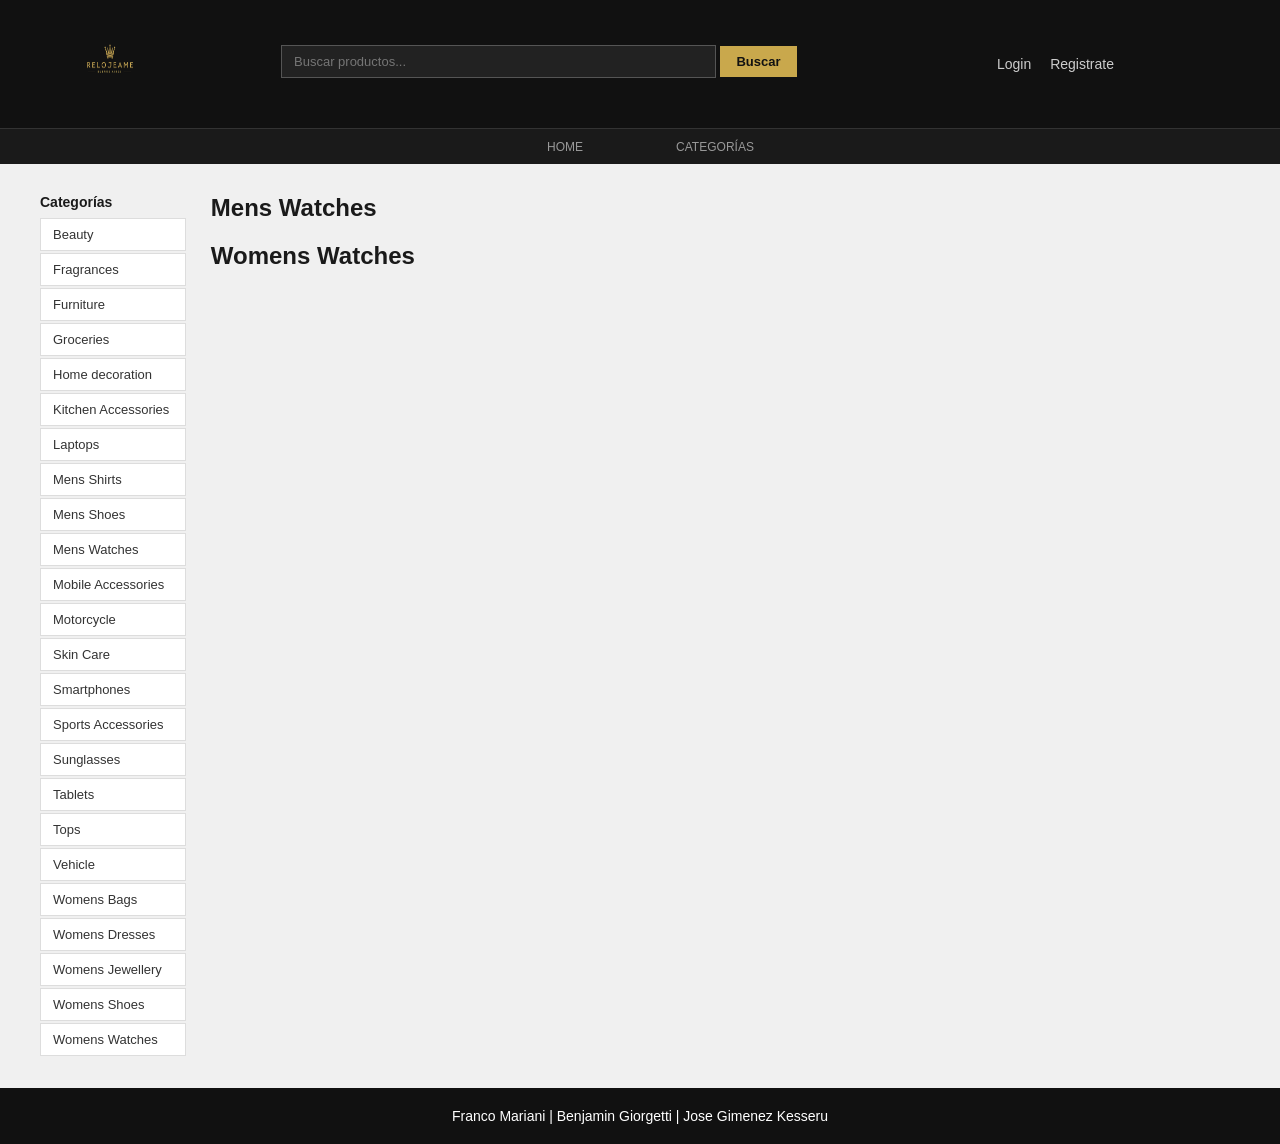
<file: index.html>
<!DOCTYPE html>
<html lang="es">
<head>
    <meta charset="UTF-8">
    <meta name="viewport" content="width=device-width, initial-scale=1.0">
    <link rel="stylesheet" href="./css/style.css">
    <title>Relojeame</title>
</head>
    <body class="indexBody">
        <header class="indexHeader">
            <div class="headerContenido">
                <div class="headerLogo">
                    <a href="./index.html">
                        <img src="./img/logo.png" alt="Relojeame logo" class="logo">
                    </a>
                </div>
                <div class="headerBuscador">
                    <form id="formBusqueda" action="./search-results.html" method="GET">
                        <input type="text" id="busqueda" name="busqueda" placeholder="Buscar productos...">
                        <button type="submit">Buscar</button>
                        <div class="error"></div>
                    </form>
                </div>
                <div class="headerUsuario">
                    <a href="./login.html">Login</a>
                    <a href="./register.html">Registrate</a>
                </div>
                <div class="logout"></div>
            </div>
            
            <nav>
                <ul class="navLista">
                    <li class="navItem"><a class="navLink" href="./index.html">HOME</a></li>
                    <li class="navItem"><a class="navLink" href="./category.html">CATEGORÍAS</a></li>
                </ul>
            </nav>
        </header>

        <div class="contenido">
            <aside class="sidebar">
                <h3 class="sidebarTitulo">Categorías</h3>
                <ul class="sidebarLista">
                    <li class="sidebarItem"><a class="sidebarLink" href="./category.html?category=beauty">Beauty</a></li>
                    <li class="sidebarItem"><a class="sidebarLink" href="./category.html?category=fragrances">Fragrances</a></li>
                    <li class="sidebarItem"><a class="sidebarLink" href="./category.html?category=furniture">Furniture</a></li>
                    <li class="sidebarItem"><a class="sidebarLink" href="./category.html?category=groceries">Groceries</a></li>
                    <li class="sidebarItem"><a class="sidebarLink" href="./category.html?category=home-decoration">Home decoration</a></li>
                    <li class="sidebarItem"><a class="sidebarLink" href="./category.html?category=kitchen-accessories">Kitchen Accessories</a></li>
                    <li class="sidebarItem"><a class="sidebarLink" href="./category.html?category=laptops">Laptops</a></li>
                    <li class="sidebarItem"><a class="sidebarLink" href="./category.html?category=mens-shirts">Mens Shirts</a></li>
                    <li class="sidebarItem"><a class="sidebarLink" href="./category.html?category=mens-shoes">Mens Shoes</a></li>
                    <li class="sidebarItem"><a class="sidebarLink" href="./category.html?category=mens-watches">Mens Watches</a></li>
                    <li class="sidebarItem"><a class="sidebarLink" href="./category.html?category=mobile-accessories">Mobile Accessories</a></li>
                    <li class="sidebarItem"><a class="sidebarLink" href="./category.html?category=motorcycle">Motorcycle</a></li>
                    <li class="sidebarItem"><a class="sidebarLink" href="./category.html?category=skin-care">Skin Care</a></li>
                    <li class="sidebarItem"><a class="sidebarLink" href="./category.html?category=smartphones">Smartphones</a></li>
                    <li class="sidebarItem"><a class="sidebarLink" href="./category.html?category=sports-accessories">Sports Accessories</a></li>
                    <li class="sidebarItem"><a class="sidebarLink" href="./category.html?category=sunglasses">Sunglasses</a></li>
                    <li class="sidebarItem"><a class="sidebarLink" href="./category.html?category=tablets">Tablets</a></li>
                    <li class="sidebarItem"><a class="sidebarLink" href="./category.html?category=tops">Tops</a></li>
                    <li class="sidebarItem"><a class="sidebarLink" href="./category.html?category=vehicle">Vehicle</a></li>
                    <li class="sidebarItem"><a class="sidebarLink" href="./category.html?category=womens-bags">Womens Bags</a></li>
                    <li class="sidebarItem"><a class="sidebarLink" href="./category.html?category=womens-dresses">Womens Dresses</a></li>
                    <li class="sidebarItem"><a class="sidebarLink" href="./category.html?category=womens-jewellery">Womens Jewellery</a></li>
                    <li class="sidebarItem"><a class="sidebarLink" href="./category.html?category=womens-shoes">Womens Shoes</a></li>
                    <li class="sidebarItem"><a class="sidebarLink" href="./category.html?category=womens-watches">Womens Watches</a></li>
                </ul>
            </aside>

            <main>
                <section class="seccion">
                    <h2>Mens Watches</h2>
                    <div class="productos productosCategoriaUno"></div>

                    <h2>Womens Watches</h2>
                    <div class="productos productosCategoriaDos"></div>
                </section>
            </main>
        </div>

        <footer>
            <p>Franco Mariani | Benjamin Giorgetti | Jose Gimenez Kesseru</p>
        </footer>
    <script src="./js/index.js"></script>
    <script src="./js/header.js"></script>
    <script src="./js/saludo.js"></script>
    </body>
</html>
</file>
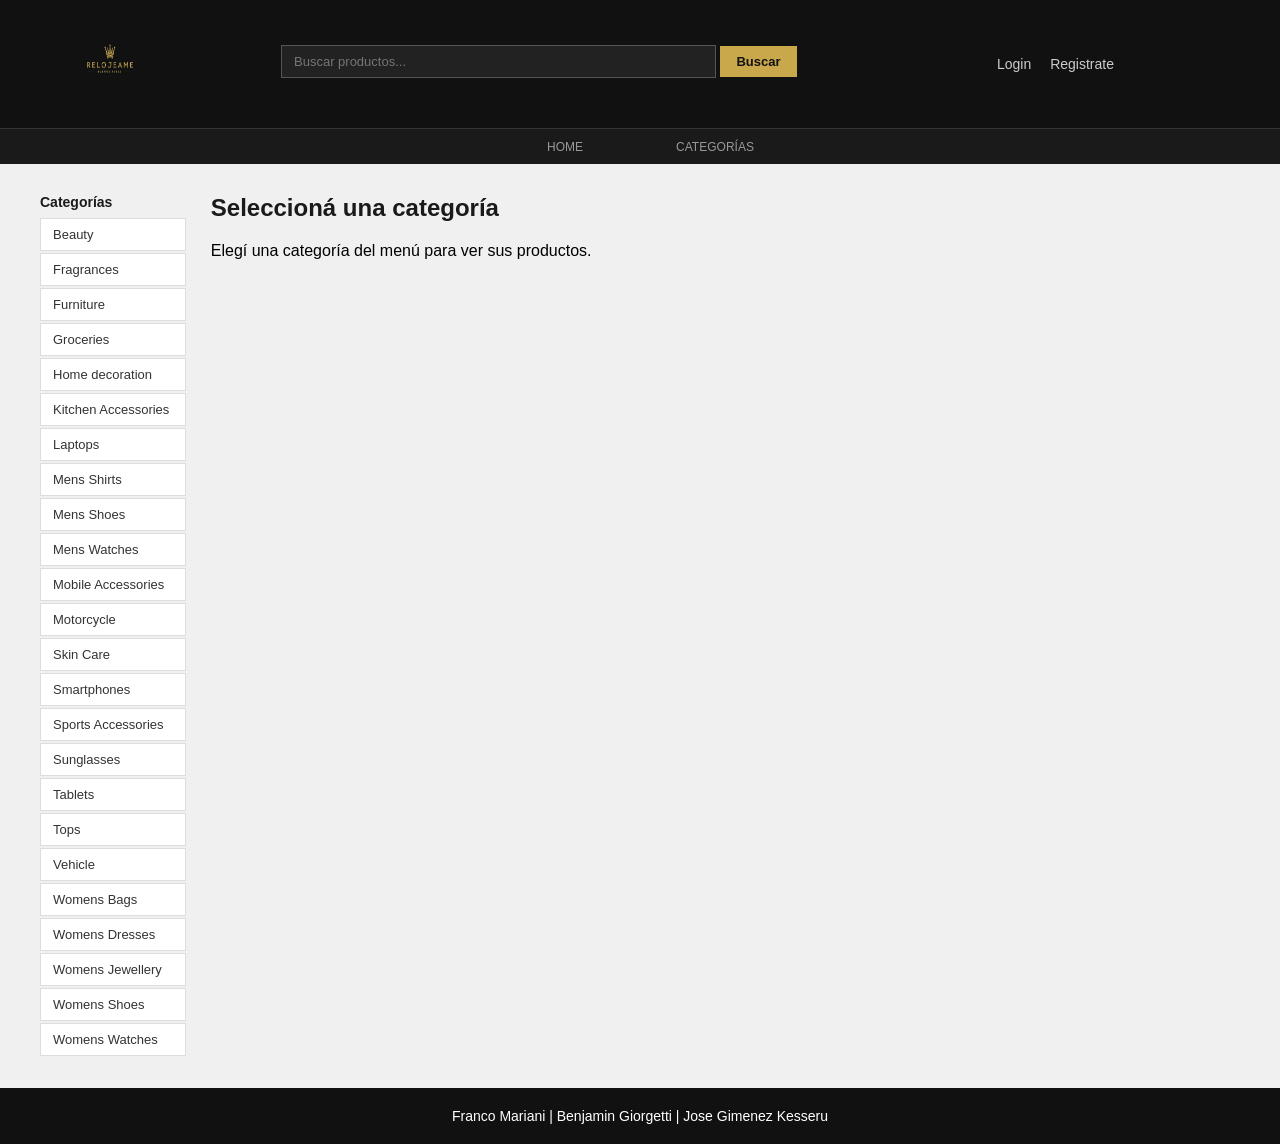
<file: category.html>
<!DOCTYPE html>
<html lang="es">
<head>
    <meta charset="UTF-8">
    <meta name="viewport" content="width=device-width, initial-scale=1.0">
    <link rel="stylesheet" href="./css/style.css">
    <title>Category</title>
</head>
    <body class="indexBody">
        <header class="indexHeader">
            <div class="headerContenido">
                <div class="headerLogo">
                    <a href="./index.html">
                        <img src="./img/logo.png" alt="Relojeame logo" class="logo">
                    </a>
                </div>
                <div class="headerBuscador">
                    <form id="formBusqueda" action="./search-results.html" method="GET">
                        <input type="text" id="busqueda" name="busqueda" placeholder="Buscar productos...">
                        <button type="submit">Buscar</button>
                        <div class="error"></div>
                    </form>
                </div>
                <div class="headerUsuario">
                    <a href="./login.html">Login</a>
                    <a href="./register.html">Registrate</a> 
                </div>
                <div class="logout"></div>
            </div>
            
            <nav>
                <ul class="navLista">
                    <li class="navItem"><a class="navLink" href="./index.html">HOME</a></li>
                    <li class="navItem"><a class="navLink" href="./category.html">CATEGORÍAS</a></li>
                </ul>
            </nav>
        </header>

        <div class="contenido">
            <aside class="sidebar">
                <h3 class="sidebarTitulo">Categorías</h3>
                <ul class="sidebarLista">
                    <li class="sidebarItem"><a class="sidebarLink" href="./category.html?category=beauty">Beauty</a></li>
                    <li class="sidebarItem"><a class="sidebarLink" href="./category.html?category=fragrances">Fragrances</a></li>
                    <li class="sidebarItem"><a class="sidebarLink" href="./category.html?category=furniture">Furniture</a></li>
                    <li class="sidebarItem"><a class="sidebarLink" href="./category.html?category=groceries">Groceries</a></li>
                    <li class="sidebarItem"><a class="sidebarLink" href="./category.html?category=home-decoration">Home decoration</a></li>
                    <li class="sidebarItem"><a class="sidebarLink" href="./category.html?category=kitchen-accessories">Kitchen Accessories</a></li>
                    <li class="sidebarItem"><a class="sidebarLink" href="./category.html?category=laptops">Laptops</a></li>
                    <li class="sidebarItem"><a class="sidebarLink" href="./category.html?category=mens-shirts">Mens Shirts</a></li>
                    <li class="sidebarItem"><a class="sidebarLink" href="./category.html?category=mens-shoes">Mens Shoes</a></li>
                    <li class="sidebarItem"><a class="sidebarLink" href="./category.html?category=mens-watches">Mens Watches</a></li>
                    <li class="sidebarItem"><a class="sidebarLink" href="./category.html?category=mobile-accessories">Mobile Accessories</a></li>
                    <li class="sidebarItem"><a class="sidebarLink" href="./category.html?category=motorcycle">Motorcycle</a></li>
                    <li class="sidebarItem"><a class="sidebarLink" href="./category.html?category=skin-care">Skin Care</a></li>
                    <li class="sidebarItem"><a class="sidebarLink" href="./category.html?category=smartphones">Smartphones</a></li>
                    <li class="sidebarItem"><a class="sidebarLink" href="./category.html?category=sports-accessories">Sports Accessories</a></li>
                    <li class="sidebarItem"><a class="sidebarLink" href="./category.html?category=sunglasses">Sunglasses</a></li>
                    <li class="sidebarItem"><a class="sidebarLink" href="./category.html?category=tablets">Tablets</a></li>
                    <li class="sidebarItem"><a class="sidebarLink" href="./category.html?category=tops">Tops</a></li>
                    <li class="sidebarItem"><a class="sidebarLink" href="./category.html?category=vehicle">Vehicle</a></li>
                    <li class="sidebarItem"><a class="sidebarLink" href="./category.html?category=womens-bags">Womens Bags</a></li>
                    <li class="sidebarItem"><a class="sidebarLink" href="./category.html?category=womens-dresses">Womens Dresses</a></li>
                    <li class="sidebarItem"><a class="sidebarLink" href="./category.html?category=womens-jewellery">Womens Jewellery</a></li>
                    <li class="sidebarItem"><a class="sidebarLink" href="./category.html?category=womens-shoes">Womens Shoes</a></li>
                    <li class="sidebarItem"><a class="sidebarLink" href="./category.html?category=womens-watches">Womens Watches</a></li>
                    

                </ul>
            </aside>

            <main>
                <section class="seccion">
                    <h2 class="categoriaTitulo"></h2>
                    <div class="productos productosCategoria"></div>
                </section>
            </main>
        </div>

        <footer>
            <p>Franco Mariani | Benjamin Giorgetti | Jose Gimenez Kesseru</p>
        </footer>
        <script src="./js/category.js"></script>
        <script src="./js/header.js"></script>
        <script src="./js/saludo.js"></script>
    </body>
</html>
</file>
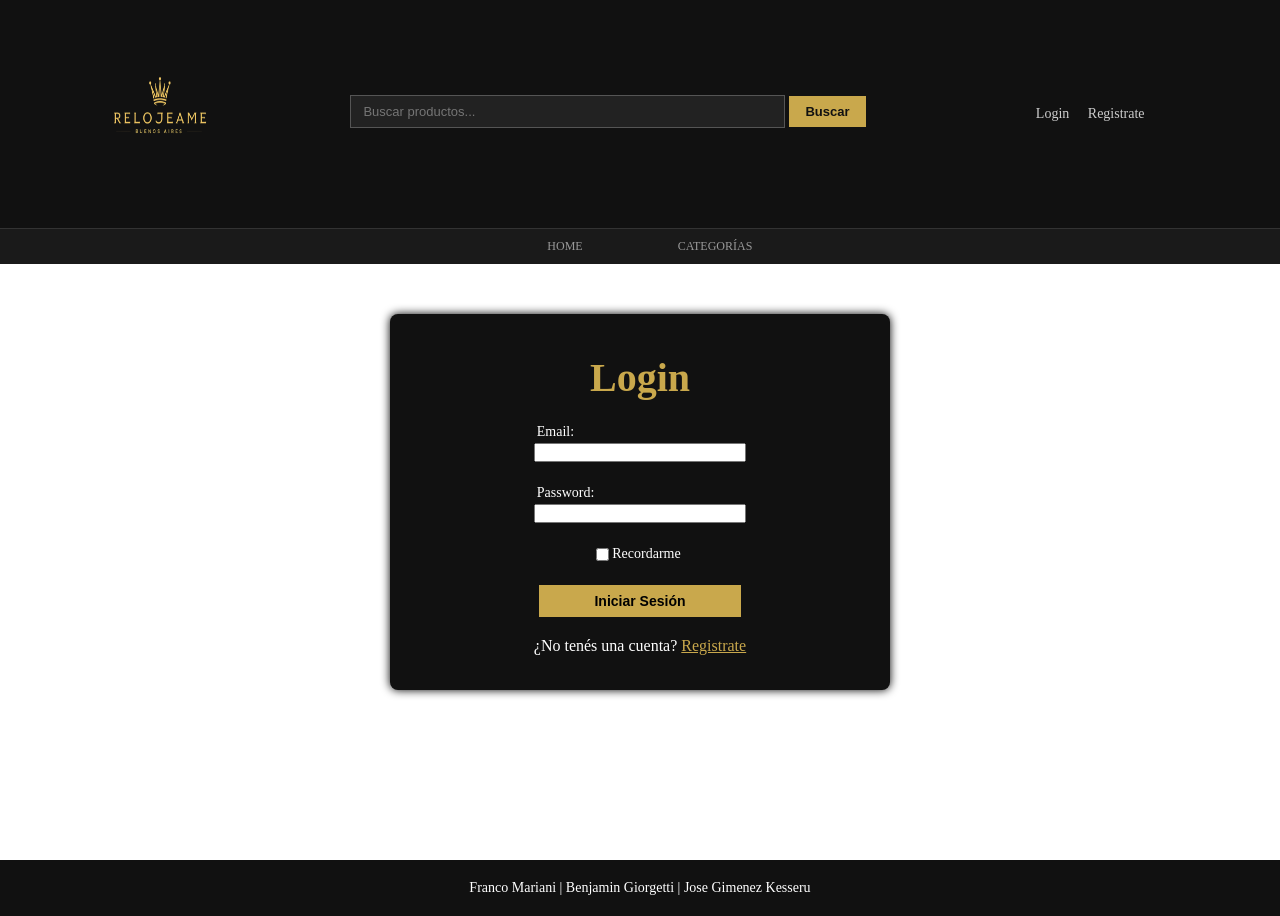
<file: login.html>
<!DOCTYPE html>
<html lang="es">
<head>
    <meta charset="UTF-8">
    <meta name="viewport" content="width=device-width, initial-scale=1.0">
    <link rel="stylesheet" href="./css/style.css">
    <title>Login</title>
</head>


<body class="loginBody">
  <header class="loginHeader">
            <div class="headerContenido">
                <div class="divLoginLogo">
                    <a href="./index.html">
                        <img src="./img/logo.png" alt="Relojeame logo" class="logoLogin">
                    </a>
                </div>
                <div class="headerBuscador">
                    <form id="formBusqueda" action="./search-results.html" method="GET">
                        <input type="text" id="busqueda" name="busqueda" placeholder="Buscar productos...">
                        <button type="submit">Buscar</button>
                        <div class="error"></div>
                    </form>
                </div>
                <div class="headerUsuario">
                    <a href="./login.html">Login</a>
                    <a href="./register.html">Registrate</a>
                </div>
                <div class="logout"></div>
            </div>
            
            <nav>
                <ul class="navLista">
                    <li class="navItem"><a class="navLink" href="./index.html">HOME</a></li>
                    <li class="navItem"><a class="navLink" href="./category.html">CATEGORÍAS</a></li>
                </ul>
            </nav>
 </header>
 <div class="divMegacaja">
    <h1 class="loginH1">Login</h1>
        <form id="formLogin" action="./index.html" method="GET">
            <div class="divLogin">
                <label for="email">Email:</label>
                <input type="text" id="email" name="email">
                <div class="email"></div>
            </div>

            <div class="divLogin">
                <label for="password">Password:</label>
                <input type="password" id="password" name="password">
                <div class="password"></div>
            </div>

            <div class="divRecordarme">
                <input type="checkbox" id="recordarme" name="recordarme">
                <label for="recordarme">Recordarme</label>
            </div>
            <div class="divLogin">
                <input type="submit" class="btnLogin" value="Iniciar Sesión">
            </div>

            <div class="divHaciaRegister">
                <p>¿No tenés una cuenta? <a class="linkRegister" href="./register.html">Registrate</a></p>
            </div>          
        </form>
 </div>
 <footer class="footerLogin">
            <p>Franco Mariani | Benjamin Giorgetti | Jose Gimenez Kesseru</p>
</footer>
    
    

<script src="./js/login.js"></script>
<script src="./js/header.js"></script>
<script src="./js/saludo.js"></script>
</body>

</html>
</file>
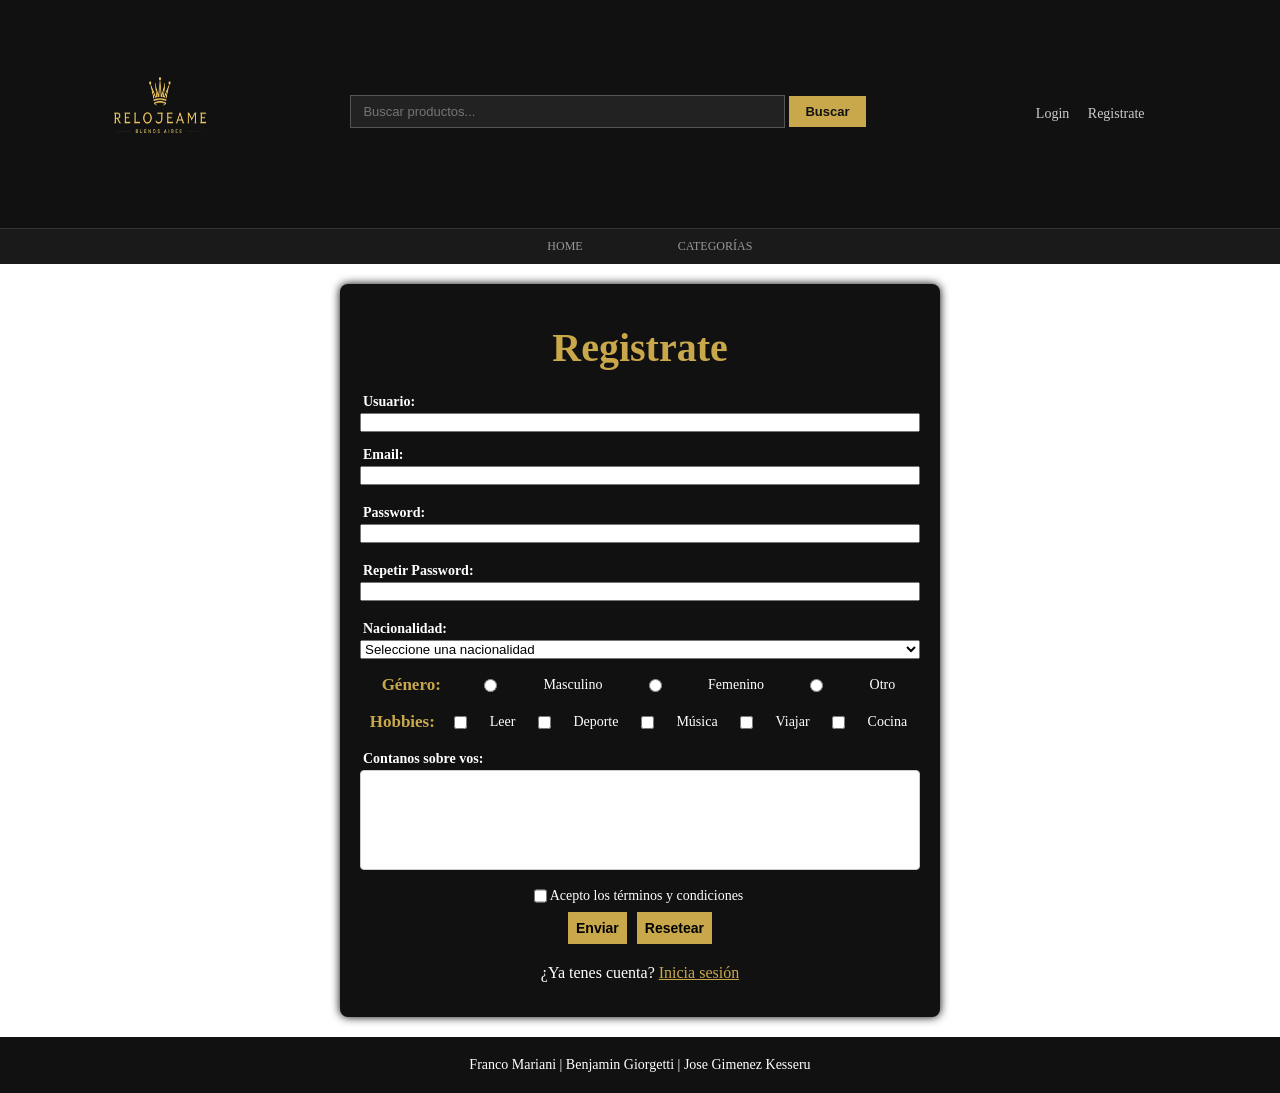
<file: register.html>
<!DOCTYPE html>
<html lang="es">
<head>
    <meta charset="UTF-8">
    <meta name="viewport" content="width=device-width, initial-scale=1.0">
    <link rel="stylesheet" href="./css/style.css">
    <title>Registro</title>
</head>
<body class="registerBody">
    <header class="registerHeader">
            <div class="headerContenido">
                <div class="pivRegisterLogo">
                    <a href="./index.html">
                        <img src="./img/logo.png" alt="Relojeame logo" class="logoRegister">
                    </a>
                </div>
                <div class="headerBuscador">
                    <form id="formBusqueda" action="./search-results.html" method="GET">
                        <input type="text" id="busqueda" name="busqueda" placeholder="Buscar productos...">
                        <button type="submit">Buscar</button>
                        <div class="error"></div>
                    </form>
                </div>
                <div class="headerUsuario">
                    <a href="./login.html">Login</a>
                    <a href="./register.html">Registrate</a>
                </div>
                <div class="logout"></div>
            </div>
            
            <nav>
                <ul class="navLista">
                    <li class="navItem"><a class="navLink" href="./index.html">HOME</a></li>
                    <li class="navItem"><a class="navLink" href="./category.html">CATEGORÍAS</a></li>
                </ul>
            </nav>
    </header>
    <div class="divRegister">
        <h1 class="registerH1">Registrate</h1>
        <form id="formRegister" action="./login.html" method="GET">
            <div class="inputRegister">
                <label for="username">Usuario:</label>
                <input type="text" id="username" name="username" >
            </div>

            <div class="inputRegister">
                <label for="email">Email:</label>
                <input type="text" id="email" name="email" >
                <div class="email"></div>
            </div>

            <div class="inputRegister">
                <label for="password">Password:</label>
                <input type="password" id="password" name="password">
                <div class="password"></div>
            </div>
            <div class="inputRegister">
                <label for="rePassword">Repetir Password:</label>
                <input type="password" id="rePassword" name="rePassword">
                <div class="rePassword"></div>
            </div>

            <div class="inputRegister">
                <label for="nacionalidad">Nacionalidad:</label>
                <select name="nacionalidad" id="nacionalidad">
                    <option value="">Seleccione una nacionalidad</option>
                    <option value="Argentina">Argentina</option>
                    <option value="Uruguay">Uruguay</option>
                    <option value="Chile">Chile</option>
                    <option value="Brasil">Brasil</option>
                    <option value="Colombia">Colombia</option>
                </select>
            </div>

            <div class="divGenero">
                <p class="pGenero">Género:</p>
                <input type="radio" name="genero" value="masculino" id="generoMasculino">
                <label for="generoMasculino">Masculino</label>
                <input type="radio" name="genero" value="femenino" id="generoFemenino">
                <label for="generoFemenino">Femenino</label>
                <input type="radio" name="genero" value="otro" id="generoOtro">
                <label for="generoOtro">Otro</label>
            </div>

            <div class="divHobbies">
                <p class="pHobbies">Hobbies:</p>
                <input type="checkbox" name="hobbies" id="hobbyLeer" value="leer">
                <label for="hobbyLeer">Leer</label>
                <input type="checkbox" name="hobbies" id="hobbyDeporte" value="deporte">
                <label for="hobbyDeporte">Deporte</label>
                <input type="checkbox" name="hobbies" id="hobbyMusica" value="musica">
                <label for="hobbyMusica">Música</label>
                <input type="checkbox" name="hobbies" id="hobbyViajar" value="viajar">
                <label for="hobbyViajar">Viajar</label>
                <input type="checkbox" name="hobbies" id="hobbyCocina" value="cocina">
                <label for="hobbyCocina">Cocina</label>
            </div>
            <div class="inputRegister">
                <label for="contanosSobreVos">Contanos sobre vos:</label>
                <textarea name="contanosSobreVos" id="contanosSobreVos" rows="5"></textarea>
            </div>
            <div class="divTerminos">
                <input type="checkbox" name="terminos" id="terminos" >
                <label for="terminos">Acepto los términos y condiciones</label>
            </div>
            <div class="divBotonesRegister">
                <input class="btnRegister" type="submit" value="Enviar">
                <input class="btnRegister" type="reset" value="Resetear">
            </div>

            <div class="divHaciaLogin">
                <p>¿Ya tenes cuenta? <a class="linkLogin" href="./login.html">Inicia sesión</a></p>
            </div>
        </form>
    </div>
<footer>
            <p>Franco Mariani | Benjamin Giorgetti | Jose Gimenez Kesseru</p>
</footer>
<script src="./js/register.js"></script>
<script src="./js/header.js"></script>
<script src="./js/saludo.js"></script>
</body>
</html>
</file>
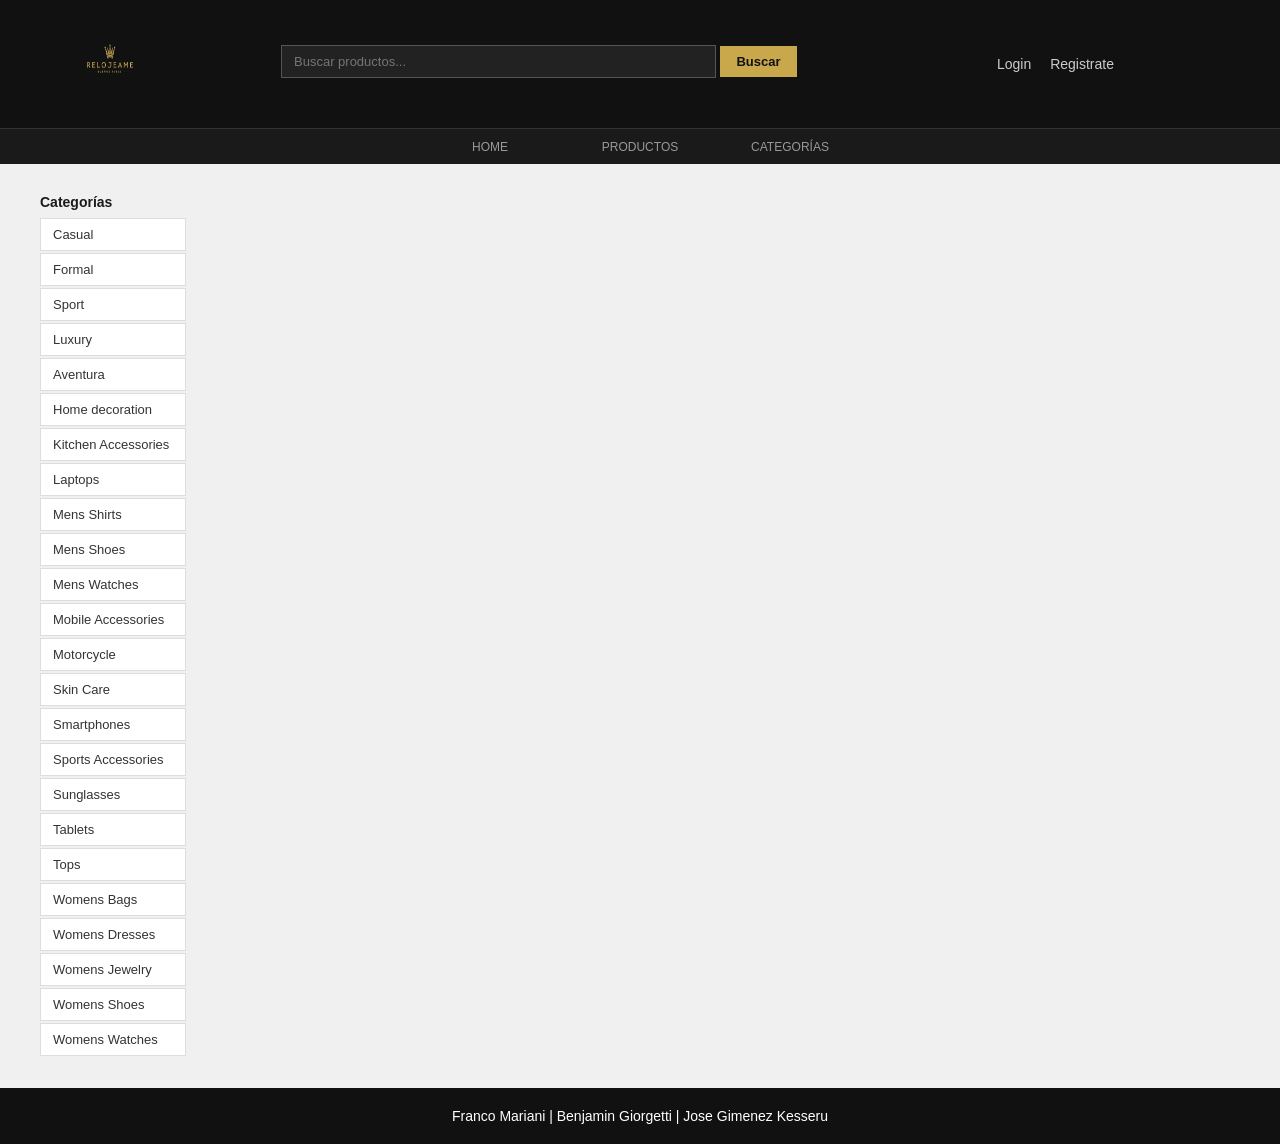
<file: search-results.html>
<!DOCTYPE html>
<html lang="es">
<head>
    <meta charset="UTF-8">
    <meta name="viewport" content="width=device-width, initial-scale=1.0">
    <link rel="stylesheet" href="./css/style.css">
    <title>Relojeame</title>
</head>
    <body class="indexBody">
        <header class="indexHeader">
            <div class="headerContenido">
                <div class="headerLogo">
                    <a href="./index.html">
                        <img src="./img/logo.png" alt="Relojeame logo" class="logo">
                    </a>
                </div>
                <div class="headerBuscador">
                    <form id="formBusqueda" action="./search-results.html" method="GET">
                        <input type="text" id="busqueda" name="busqueda" placeholder="Buscar productos...">
                        <button type="submit">Buscar</button>
                        <div class="error"></div>
                    </form>
                </div>
                <div class="headerUsuario">
                    <a href="./login.html">Login</a>
                    <a href="./register.html">Registrate</a>
                </div>
                <div class="logout"></div>
            </div>
            
            <nav>
                <ul class="navLista">
                    <li class="navItem"><a class="navLink" href="./index.html">HOME</a></li>
                    <li class="navItem"><a class="navLink" href="./product.html">PRODUCTOS</a></li>
                    <li class="navItem"><a class="navLink" href="./category.html">CATEGORÍAS</a></li>
                </ul>
            </nav>
        </header>

        <div class="contenido">
            <aside class="sidebar">
                <h3 class="sidebarTitulo">Categorías</h3>
                <ul class="sidebarLista">
                    <li class="sidebarItem"><a class="sidebarLink" href="./category.html">Casual</a></li>
                    <li class="sidebarItem"><a class="sidebarLink" href="./category.html">Formal</a></li>
                    <li class="sidebarItem"><a class="sidebarLink" href="./category.html">Sport</a></li>
                    <li class="sidebarItem"><a class="sidebarLink" href="./category.html">Luxury</a></li>
                    <li class="sidebarItem"><a class="sidebarLink" href="./category.html">Aventura</a></li>
                    <li class="sidebarItem"><a class="sidebarLink" href="./category.html">Home decoration</a></li>
                    <li class="sidebarItem"><a class="sidebarLink" href="./category.html">Kitchen Accessories</a></li>
                    <li class="sidebarItem"><a class="sidebarLink" href="./category.html">Laptops</a></li>
                    <li class="sidebarItem"><a class="sidebarLink" href="./category.html">Mens Shirts</a></li>
                    <li class="sidebarItem"><a class="sidebarLink" href="./category.html">Mens Shoes</a></li>
                    <li class="sidebarItem"><a class="sidebarLink" href="./category.html">Mens Watches</a></li>
                    <li class="sidebarItem"><a class="sidebarLink" href="./category.html">Mobile Accessories</a></li>
                    <li class="sidebarItem"><a class="sidebarLink" href="./category.html">Motorcycle </a></li>
                    <li class="sidebarItem"><a class="sidebarLink" href="./category.html">Skin Care</a></li>
                    <li class="sidebarItem"><a class="sidebarLink" href="./category.html">Smartphones</a></li>
                    <li class="sidebarItem"><a class="sidebarLink" href="./category.html">Sports Accessories</a></li>
                    <li class="sidebarItem"><a class="sidebarLink" href="./category.html">Sunglasses</a></li>
                    <li class="sidebarItem"><a class="sidebarLink" href="./category.html">Tablets</a></li>
                    <li class="sidebarItem"><a class="sidebarLink" href="./category.html">Tops</a></li>
                    <li class="sidebarItem"><a class="sidebarLink" href="./category.html">Womens Bags</a></li>
                    <li class="sidebarItem"><a class="sidebarLink" href="./category.html">Womens Dresses</a></li>
                    <li class="sidebarItem"><a class="sidebarLink" href="./category.html">Womens Jewelry</a></li>
                    <li class="sidebarItem"><a class="sidebarLink" href="./category.html">Womens Shoes</a></li>
                    <li class="sidebarItem"><a class="sidebarLink" href="./category.html">Womens Watches</a></li>
                </ul>
            </aside>

            <main>
                <section class="seccion">
                    <h2 class="tituloResultados"></h2>
                    <h2 class="tituloNoResultados"></h2>
                    <div class="productos">
                        <article class="producto">
                            <img src="./img/Luxury stainless steel chronograph watch.png" alt="Reloj Clásico Negro">
                            <h3>Reloj Clásico Negro</h3>
                            <p class="precio">$549.99</p>
                            <p>Lorem ipsum dolor sit amet, consectetur adipisicing elit.</p>
                            <div class="btnVerMas"><a href="./product.html">Ver detalle</a></div>
                        </article>
                       
                    </div>
                </section>
            </main>
        </div>

        <footer>
            <p>Franco Mariani | Benjamin Giorgetti | Jose Gimenez Kesseru</p>
        </footer>
        <script src="./js/search-results.js"></script>
        <script src="./js/header.js"></script>
        <script src="./js/saludo.js"></script>
    </body>
</html>
</file>
<file: css/style.css>
* {
    box-sizing: border-box;
    margin: 0;
    padding: 0; 
}

ul, ol {
    list-style: none;
}

a {
    text-decoration: none;
    color: #000;
}

.indexBody {
    font-family: Arial, sans-serif;
    background-color: #f0f0f0;
}

.indexHeader {
    background-color: #111;
}

.headerContenido {
    max-width: 1200px;
    margin: 0 auto;
    padding: 12px 20px;
    display: flex;
    align-items: center;
    justify-content: space-between;
}

.headerUsuario {
    font-size: 14px;
}

.headerUsuario a {
    color: #ccc;
    margin-left: 15px;
}

.headerBuscador {
    width: 50%;
    margin: 0 30px;
}

.headerBuscador input {
    width: 75%;
    padding: 8px 12px;
    border: 1px solid #555;
    background-color: #222;
    color: #fff;
    font-size: 13px;
}

.headerBuscador button {
    padding: 8px 16px;
    background-color: #c9a84c;
    color: #111;
    border: none;
    font-size: 13px;
    font-weight: bold;
}

.logo {
    width: 100px;
    height: 100px;
}

nav {
    width: 100%;
    background-color: #1a1a1a;
    display: flex;
    justify-content: center;
    border-top: 1px solid #333;
}

.navLista {
    max-width: 1200px;
    width: 95%;
    display: flex;
    flex-wrap: wrap;
    justify-content: center;
}

.navItem {
    width: 150px;
    height: 35px;
    display: flex;
    justify-content: center;
    align-items: center;
}

.navLink {
    color: #999;
    font-size: 12px;
}

.contenido {
    max-width: 1200px;
    width: 95%;
    margin: 30px auto;
    display: flex;
}

.sidebar {
    width: 170px;
    margin-right: 25px;
}

.sidebarTitulo {
    font-size: 14px;
    color: #1a1a1a;
    margin-bottom: 8px;
}

.sidebarLista {
    display: flex;
    flex-direction: column;
}

.sidebarItem {
    background-color: #fff;
    margin-bottom: 2px;
    border: 1px solid #ddd;
}

.sidebarLink {
    color: #333;
    font-size: 13px;
    padding: 8px 12px;
    display: flex;
}

main {
    width: 100%;
}

.seccion {
    margin-bottom: 30px;
}

.seccion h2 {
    font-size: 24px;
    color: #1a1a1a;
    margin-bottom: 20px;
}

.productos {
    display: flex;
    flex-wrap: wrap;
    justify-content: space-between;
}

.producto {
    width: 31%;
    margin-bottom: 20px;
    background-color: #fff;
    padding: 15px;
    border: 1px solid #ddd;
}

.producto img {
    width: 100%;
}

.producto h3 {
    font-size: 16px;
    color: #1a1a1a;
    margin-top: 10px;
}

.precio {
    font-size: 18px;
    font-weight: bold;
    color: #c9a84c;
    margin-top: 5px;
}

.producto p {
    font-size: 12px;
    color: #888;
    margin-top: 5px;
}

.btnVerMas {
    background-color: #111;
    width: 90px;
    padding: 6px 10px;
    margin-top: 10px;
    text-align: center;
    border: 1px solid #c9a84c;
}

.btnVerMas a {
    color: #c9a84c;
    font-size: 12px;
}

footer {
    background-color: #111;
    padding: 20px 0;
    text-align: center;
}

footer p {
    color: #fff;
    font-size: 14px;
}

@media (max-width: 768px) {

    .navItem {
        height: 40px;
    }

    .navLink {
        font-size: 12px;
    }

    .contenido {
        flex-direction: column;
    }

    .sidebar {
        width: 100%;
        margin-right: 0;
        margin-bottom: 20px;
    }

    .sidebarLista {
        flex-direction: row;
        flex-wrap: wrap;
    }

    .sidebarItem {
        margin-right: 3px;
    }

    .producto {
        width: 48%;
    }

    .productoDetalle {
    flex-direction: column;
    }

    .productoDetalleImg {
    width: 100%;
    }

    .productoDetalleInfo {
    width: 100%;
    padding: 15px 0;
    }
    .divMegacaja {
        width: 350px;
    }

    .divRegister {
        width: 400px;
    }
    .productoDetalle {
        flex-direction: column;
        align-items: center;
    }

    .productoDetalleInfo {
        width: 100%;
        padding: 15px 0;
        text-align: center;
    }

    .productoTags {
        justify-content: center;
    }

}



@media (max-width: 420px) {

    .headerContenido {
        flex-direction: column;
    }

    .headerBuscador {
        margin: 10px 0;
        width: 100%;
    }

    .navLista {
        flex-direction: column;
        align-items: stretch;
    }

    .navItem {
        width: 100%;
        border: 1px solid #444;
        margin-bottom: 3px;
    }

    .sidebarLista {
        flex-direction: column;
    }

    .sidebarItem {
        margin-right: 0;
    }

    .producto {
        width: 100%;
    }

    .divMegacaja {
        width: 260px;
    }

    .divRegister {
        width: 260px;
    }

    .divHobbies {
        flex-wrap: wrap;
        flex-direction: column;
        align-items: center;
    }

    .divGenero {
        font-size: 12px ;
    }
    .headerContenido {
        flex-direction: column;
        align-items: center;
    }

    .headerBuscador {
        margin: 10px 0;
        width: 100%;
        text-align: center;
    }
}

.divRegister {
    max-width: 600px;
    margin: 20px auto;
    padding: 20px;
    background-color: #111;
    border-radius: 8px;
    box-shadow: black 0px 0px 10px;
    color: #fff;
    font-family: 'Times New Roman', Times, serif;
}

.divTerminos {
    margin-top: 15px;
    display: flex;
    align-items: left;
    justify-content: center;
}

.divHobbies {
    margin-top: 15px;
    display: flex;
    align-items: center;
    justify-content: space-around;
    margin-bottom: 15px;
    margin-top: 15px;
}

.divGenero {
    margin-top: 15px;
    display: flex;
    align-items: center;
    justify-content: space-around;
}

label {
    font-size: 14px;
    margin: 3px;
}

.divRecordarme {
    margin-top: 15px;
    margin-bottom: 15px;
    display: flex;
    align-items: center;
    justify-content: center;
}

.divHaciaRegister {
    display: flex;
    justify-content: center;
    margin-top: 15px;
    margin-bottom: 15px;
}

.divHaciaLogin {
    display: flex;
    justify-content: center;
    margin-top: 15px;
    margin-bottom: 15px;
}

.linkRegister {
    text-decoration: underline;
}

.loginH1 {
    text-align: center;
    margin-bottom: 20px;
    font-family: 'Times New Roman', Times, serif;
    margin-top: 20px;
    font-size: 40px;
    color: #c9a84c;
}

.inputRegister {
    margin-bottom: 12px;
    display: flex;
    flex-direction: column;
    justify-content: center;
}

.registerH1 {
    text-align: center;
    margin-bottom: 20px;
    font-family: 'Times New Roman', Times, serif;
    margin-top: 20px;
    font-size: 40px;
    color: #c9a84c;
}

.divLogin {
    margin-bottom: 15px;
    display: flex;
    flex-direction: column;
    justify-content: center;
}

textarea {
    width: 100%;
    height: 100px;
    padding: 10px;
    border: 1px solid #ccc;
    border-radius: 4px;
    resize: none;
}

.productoDetalle {
    display: flex;
    margin-bottom: 30px;
}

.productoDetalleImg {
    width: 45%;
}

.productoDetalleInfo {
    width: 55%;
    padding: 0 25px;
}

.productoDetalleNombre {
    font-size: 28px;
    color: #1a1a1a;
    margin-bottom: 12px;
}

.productoMarca {
    font-size: 14px;
    color: #555;
    margin-bottom: 8px;
}

.productoCategoria {
    font-size: 14px;
    color: #555;
    margin-bottom: 8px;
}

.productoStock {
    font-size: 14px;
    color: #555;
    margin-bottom: 8px;
}

.productoDescripcion {
    font-size: 14px;
    color: #333;
    margin-top: 12px;
    margin-bottom: 12px;
}

.productoTags {
    display: flex;
}

.productoTag {
    background-color: #c9a84c;
    color: #111;
    font-size: 12px;
    padding: 4px 10px;
    margin-right: 8px;
}

.reviews {
    margin-bottom: 30px;
}

.reviewsTitulo {
    font-size: 24px;
    color: #1a1a1a;
    margin-bottom: 20px;
}

.review {
    background-color: #fff;
    border: 1px solid #ddd;
    padding: 15px;
    margin-bottom: 12px;
}

.reviewUsuario {
    font-size: 14px;
    font-weight: bold;
    color: #1a1a1a;
}

.reviewRating {
    font-size: 16px;
    color: #c9a84c;
    margin-top: 4px;
}

.reviewTexto {
    font-size: 14px;
    color: #333;
    margin-top: 8px;
}

.reviewFecha {
    font-size: 12px;
    color: #888;
    margin-top: 8px;
}

.divMegacaja {
    max-width: 500px;
    margin: 50px auto;
    padding: 20px;
    background-color: #111;
    border-radius: 8px;
    box-shadow: black 0px 0px 10px;
    display: flex;
    flex-direction: column;
    align-items: center;
    color: #fff;
    font-family:'Times New Roman', Times, serif
}

.loginHeader {
    background-color: #111;
    align-items: center;
}



.divLoginLogo {
    display: flex;
    justify-content: center;
    align-items: center;

}

.logoLogin {
    width: 200px;
    height: 200px;
}
.registerHeader {
    background-color: #111;  
}
.pivRegisterLogo {
    display: flex;
    justify-content: center;
    align-items: center;

}
.logoRegister {
    width: 200px;
    height: 200px;
}

.linkRegister {
    color: #c9a84c;
}

.linkLogin {
    color: #c9a84c;
    text-decoration: underline;
}


  

.inputLogin {
  background-color: #c9a84c;
  border: none;
  padding: 8px;
  font-size: 14px;
  font-weight: bold;
}


.btnRegister {
    background-color: #c9a84c;
    border: none;
    padding: 8px;
    font-size: 14px;
    font-weight: bold;
    margin: 5px;
}

.inputRegister {
    font-weight: bold;
    font-size: 17px;
}

.pGenero {
    color: #c9a84c;
    font-weight: bold;
    font-size: 17px;
}

.pHobbies {
    color: #c9a84c;
    font-weight: bold;
    font-size: 17px;
}
.footerLogin {
    background-color: #111;
    padding: 20px 0;
    text-align: center;
    margin-top: 170px;  
}
.btnLogin {
    background-color: #c9a84c;
    border: none;
    padding: 8px;
    font-size: 14px;
    font-weight: bold;
    margin: 5px;
}
.divBotonesRegister {
    display: flex;
    justify-content: center;
}
.email {
    color: red;
    font-size: 12px;
    margin-top: 5px;
}
.password {
    color: red;
    font-size: 12px;
    margin-top: 5px;
}
.rePassword {
    color: red;
    font-size: 12px;
    margin-top: 5px;
}
.error {
    color: red;
    font-size: 12px;
    margin-top: 5px;
}   
.logout {
    color: #ccc;
    margin-left: 15px;
    font-size: 14px;
    display: flex;
    flex-wrap: wrap;
}
#botonLogout {
    background-color: transparent;
    border: none;
    font-size: 14px;
    cursor: pointer;
    color: #c9a84c;
    margin-left: 10px;
}
</file>
